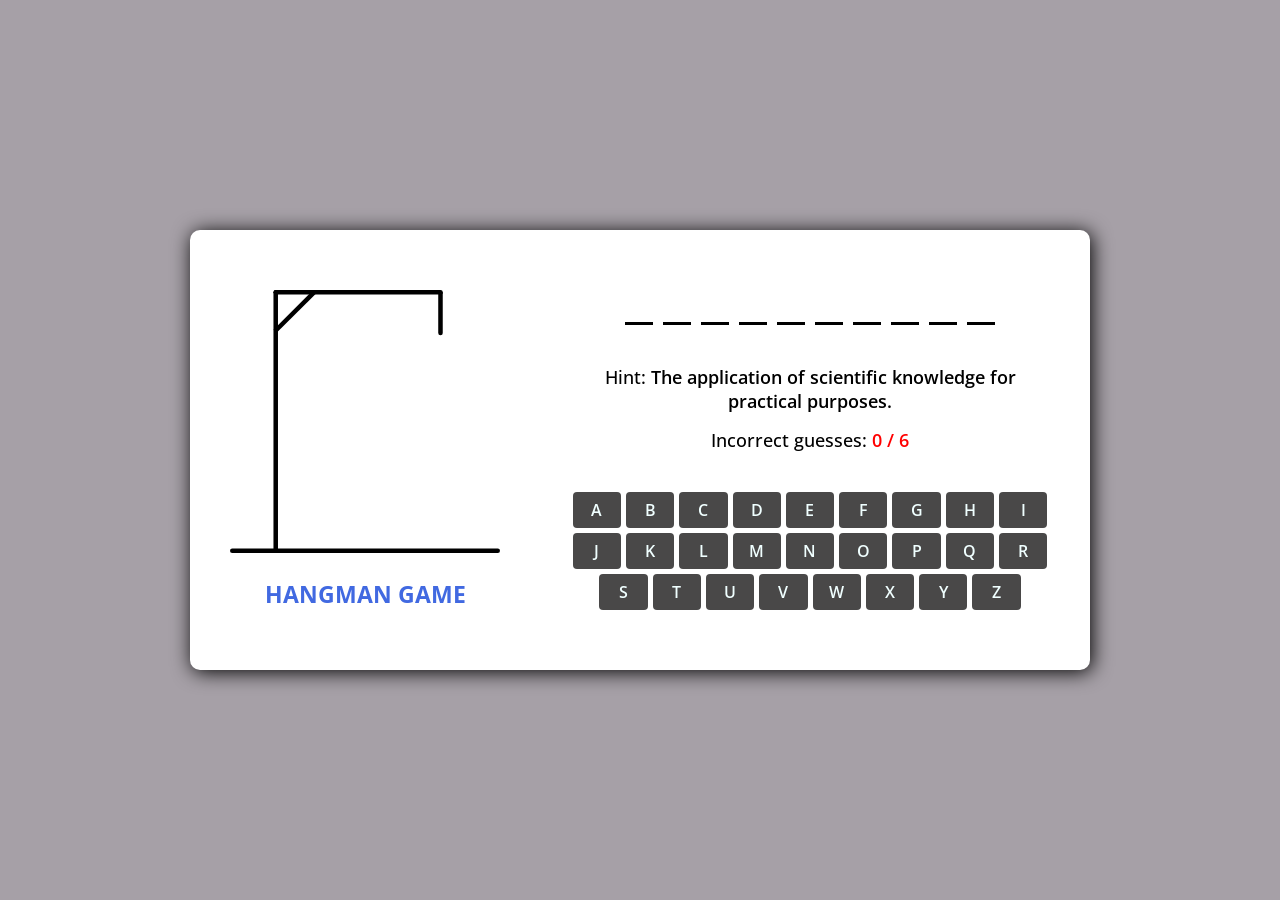
<file: JS project/index.html>
<!DOCTYPE html>
<html lang="en">
<head>
    <meta charset="UTF-8">
    <meta name="viewport" content="width=device-width, initial-scale=1.0">
    <title>JS project</title>
    <link rel="stylesheet" href="index.css">
</head>
<body>
    <div class="game-modal">
        <div class="content">
            <img src="images/lost.gif" alt="">
            <h4>Game Over!</h4>
            <p>The correct word was: <b>rainbow</b></p>
            <button class="play-again">Play Again</button>
        </div>
    </div>
    <div class="container">
        <div class="hangman-box">
            <img src="images/hangman-0.svg" alt="">
            <h1>HangMan Game</h1>
        </div>
        <div class="game-box">
        <ul class="word-display"></ul>
        <h4 class="hint-text">
            Hint:
            <b>Lorem ipsum dolor sit amet consectetur adipisicing elit.</b>
        </h4>
        <h4 class="guesses-text">
            Incorrect guesses:
            <b>0 / 6</b>
        </h4>
        <div class="keyboard">
            <!-- <button>a</button><button>b</button><button>c</button><button>d</button>
            <button>e</button><button>f</button><button>g</button><button>h</button>
            <button>i</button><button>j</button><button>k</button><button>l</button>
            <button>m</button><button>n</button><button>o</button><button>p</button>
            <button>q</button><button>r</button><button>s</button><button>t</button>
            <button>u</button><button>v</button><button>w</button><button>x</button>
            <button>y</button><button>z</button> -->
        </div>
        </div>
    </div>
    <script src="wordlist.js"></script>
    <script src="index.js"></script>
    
</body>
</html>
</file>
<file: JS project/index.css>
@import url('https://fonts.googleapis.com/css2?family=Montserrat:ital,wght@0,100..900;1,100..900&family=Noto+Sans:ital,wght@0,100..900;1,100..900&family=Open+Sans:ital,wght@0,300..800;1,300..800&display=swap');
*{
    margin:0;
    padding: 0;
    box-sizing: border-box;
    font-family: "Open Sans",sans-serif;
}
body {
    display: flex;
    align-items: center;
    padding:0 10px ;
    justify-content: center;
    min-height: 100vh;
    background: rgb(166, 160, 167);
}
.container{
    width: 900px;
    background: #fff;
    display: flex;
    gap: 70px;
    align-items: flex-end;
    padding: 60px 40px;
    border-radius: 10px;
    box-shadow: 2px 2px 20px;
}
.hangman-box img{
    max-width: 270px;
}
.hangman-box h1{
    color: royalblue;
    font-size: 1.45rem;
    margin-top: 20px;
    text-align: center;
    text-transform: uppercase;
}
.word-display{
    display: flex;
    gap: 10px;
    list-style: none;
    align-items: center;
    justify-content: center;
}
.word-display .letter{
    width: 28px;
    font-size: 2rem;
    font-weight: 600;
    text-align: center;
    text-transform: uppercase;
    margin-bottom: 40px;
    border-bottom:3px solid black ;
}
.word-display .letter.guessed{
    border-color: transparent;
    margin: -40px 0 35px;
}
.game-box h4{
    text-align: center;
    font-size: 1.1rem;
    font-weight: 500;
    margin-bottom: 15px;
}
.game-box h4 b{
    font-weight: 600;
}
.game-box  .guesses-text b{
    color: red;
}
.game-box .keyboard{
    display: flex;
    gap: 5px;
    margin-top: 40px;
    flex-wrap: wrap;
    justify-content: center;
}
:where(.game-modal, .keyboard) button {
    color: azure;
    font-size: 1rem;
    font-weight: 600;
    cursor: pointer;
    outline: none;
    border: none;
    background:rgb(73, 72, 72);
    border-radius: 4px;
    text-transform: uppercase;
}
.keyboard button{
    padding: 7px;
    width: calc(100%/9 - 5px) ;
}
.keyboard button[disabled] {
    opacity: 0.6;
    pointer-events: none;
}
:where(.game-modal, .keyboard) button:hover{
    background: #7e7e83;
}
.game-modal{
    position: fixed;
    left: 0;
    top: 0;
    width: 100%;
    height: 100%;
    opacity: 0;
    padding: 0 10px;
    pointer-events: none;
    z-index: 999;
    display: flex;
    align-items: center;
    justify-content: center;
    background:rgba(0,0,0,0.6) ;
    transition: opacity 0.4s ease;
}
.game-modal.show{
    opacity: 1;
    pointer-events: auto;
}
.game-modal .content{
    background: #fff;
    max-width: 420px;
    width: 100%;
    text-align: center;
    border-radius: 10px;
    padding: 30px;
}
.game-modal img{
    max-width: 130px;
}
.game-modal h4{
    font-size: 1.53rem;
}
.game-modal p{
    font-size: 1.15rem;
    margin: 15px 0 30px;
    font-weight: 500;
}
.game-modal p b {
    color: #468f1f;
    font-weight: 600;
}
.game-modal button{
    padding: 12px 23px;
}

@media (max-width:782px){
    .container{
        flex-direction: column;
        padding: 30px 15px;
        align-items: center;
    }
    .hangman-box img{
        max-width: 200px;
    }
    .hangman-box h1{
        font-size: 1.45rem;
        color: royalblue;
        margin-top: 20px;
        text-align: center;
        text-transform: uppercase;
    }
}
</file>
